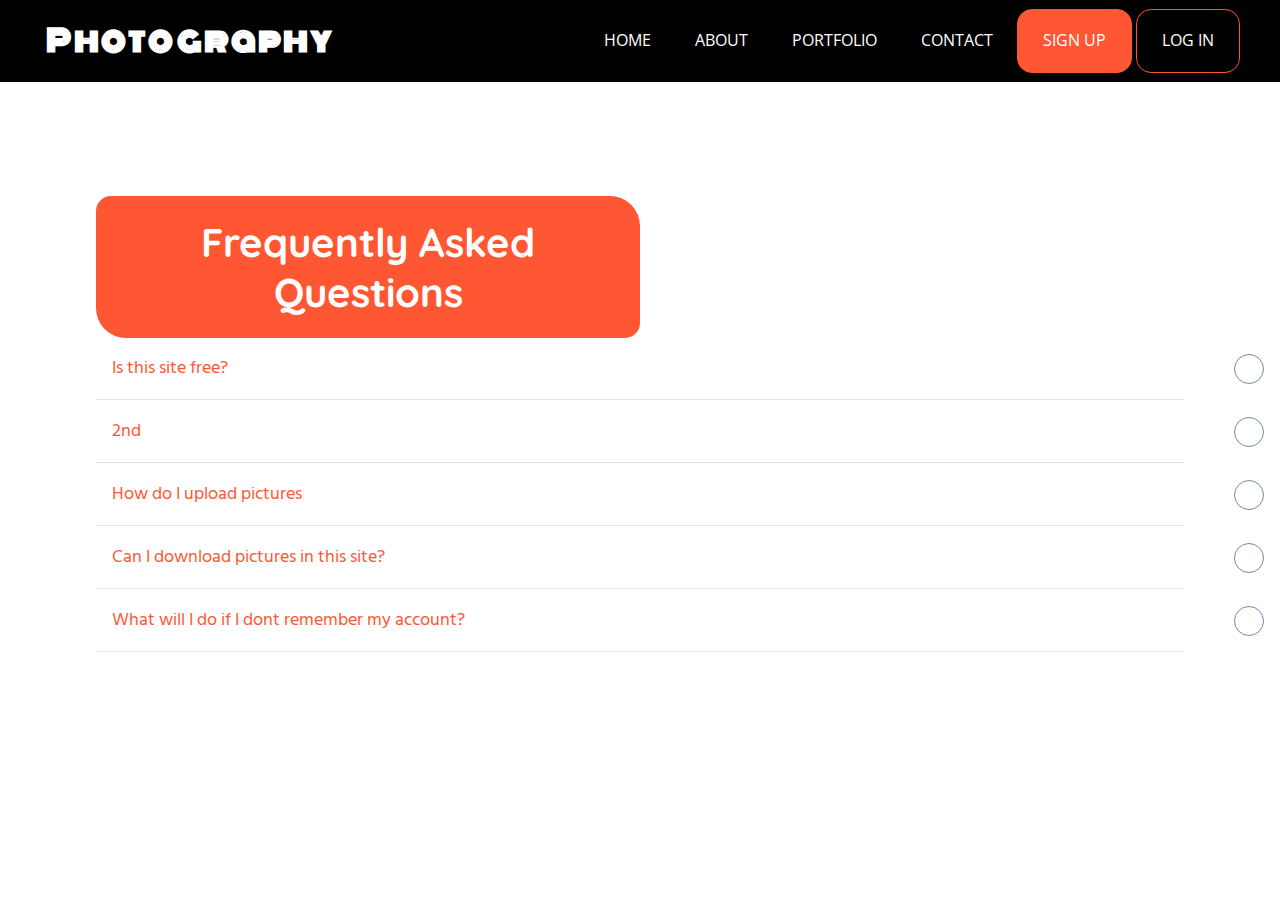
<file: pages/faq/index.html>
<!DOCTYPE html>
<html lang="en" >

<head>
  <meta charset="UTF-8">
  <title>FAQ</title>
  
  <!- FONTS ->
      
      <link href="https://fonts.googleapis.com/css?family=Open+Sans+Condensed:300" rel="stylesheet">
      <link href="https://fonts.googleapis.com/css?family=Quicksand" rel="stylesheet">
      <link href="https://fonts.googleapis.com/css?family=Monoton" rel="stylesheet">
      <link rel='stylesheet' href='https://code.ionicframework.com/ionicons/2.0.1/css/ionicons.min.css'>
      <link rel="stylesheet" href="css/style.css">

  
</head>
<header>
    <div class="wrapper">

              <nav>

                    <div class="menu-icon">
                          <i class="fa fa-bars fa-2x"></i>
                    </div>

                    <div class="logo">
                          Photography 
                    </div>

                    <div class="menu">
                          <ul>
                                <li><a href="/index.html">Home</a></li>
                                <li><a href="/about.html">About</a></li>
                                <li><a href="" >Portfolio</a></li>
                                <li><a href="#" >Contact</a></li>
                                <li><a href="../signup/signup.html">Sign Up</a></li>
                                <li><a href="../signin/signin.html">Log In</a></li>
                          </ul>
                    </div>

              </nav>
    </div>
</header>

<body>
<section>
  <div class="container">

  <h2>Frequently Asked Questions</h2>

  <div class="accordion">
    <div class="accordion-item">
      <a>Is this site free?</a>
      <div class="content">
        <p>YES. This is non-profitable site. This website aims to give user... chuchu</p>
      </div>
    </div>
    <div class="accordion-item">
      <a>2nd</a>
      <div class="content">
        <p>ULOL.</p>
      </div>
    </div>
    <div class="accordion-item">
      <a>How do I upload pictures</a>
      <div class="content">
        <p>First you shoul signup and chuchu...</p>
      </div>
    </div>
    <div class="accordion-item">
      <a>Can I download pictures in this site?</a>
      <div class="content">
        <p>Yes, all of the pictures that all of the people posted can be downloaded</p>
      </div>
    </div>
    <div class="accordion-item">
      <a>What will I do if I dont remember my account?</a>
      <div class="content">
        <p>VOVOO!!!!... bat di mona alam... tanga-tanga</p>
      </div>
    </div>
  </div>
</div>
</section>
  

<script src='https://code.jquery.com/jquery-3.2.1.min.js'></script>

    <script  src="js/index.js"></script>




</body>

</html>
</file>
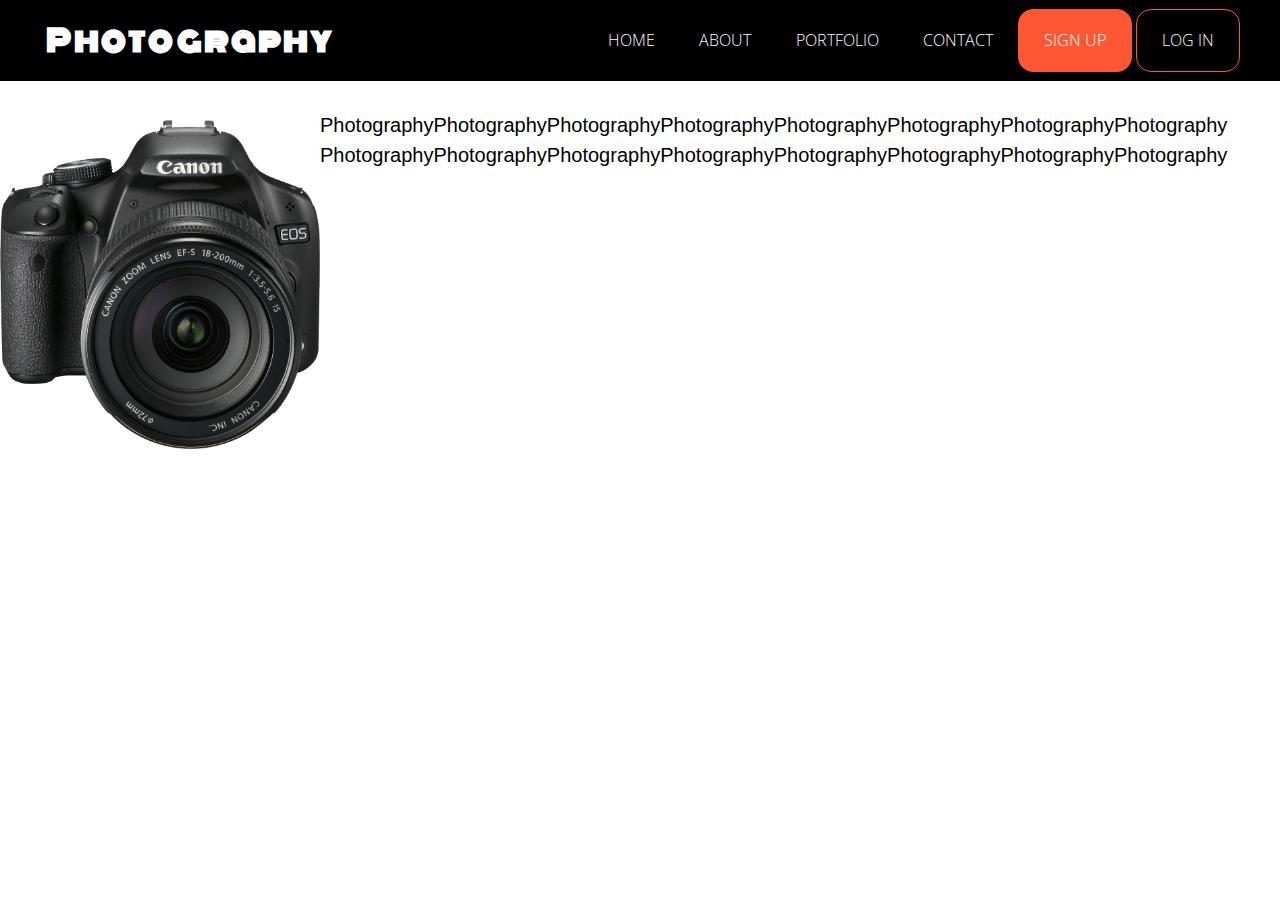
<file: about.html>
<!DOCTYPE html>
<html lang="en">
<head>
      <meta charset="UTF-8">
      <meta name="viewport" content="width=device-width, initial-scale=1.0">
      <meta http-equiv="X-UA-Compatible" content="ie=edge">
      <title>About</title>
<!- CSS parts ->    
      <link rel="stylesheet" href="./css/about.css">
<!- FONTS ->
      <link href="https://fonts.googleapis.com/css?family=Open+Sans+Condensed:300" rel="stylesheet">
      <link href="https://fonts.googleapis.com/css?family=Quicksand" rel="stylesheet">
      <link href="https://fonts.googleapis.com/css?family=Pacifico" rel="stylesheet">
      <link href="https://fonts.googleapis.com/css?family=Monoton" rel="stylesheet">  
<!- Mga pang paganda ->
      <link rel="stylesheet" href="https://maxcdn.bootstrapcdn.com/font-awesome/4.7.0/css/font-awesome.min.css">
      <script src="https://code.jquery.com/jquery-3.3.1.js"></script>
</head>
   
<header>
<div class="wrapper">
                  <nav>

                        <div class="menu-icon">
                              <i class="fa fa-bars fa-2x"></i>
                        </div>

                        <div class="logo">
                              Photography 
                        </div>

                        <div class="menu">
                              <ul>
                                    <li><a href="index.html">Home</a></li>
                                    <li><a href="#">About</a></li>
                                    <li><a href="#">Portfolio</a></li>
                                    <li><a href="#">Contact</a></li>
                                    <li><a href="./pages/signup/signup.html">Sign Up</a></li>
                                    <li><a href="./pages/signin/signin.html">Log In</a></li>
                              </ul>
                        </div>

                  </nav>

</header>
<body>
            <div class="content">

                  <p>
                      <img src="./img/pic.png" class="bounceInleft">
                        PhotographyPhotographyPhotographyPhotographyPhotographyPhotographyPhotographyPhotography
                  </p>
                  <p>
                        PhotographyPhotographyPhotographyPhotographyPhotographyPhotographyPhotographyPhotography
                  </p>
                  <section>

                        
                  </section>
            </div>
      </div>


</body>
</html>
</file>
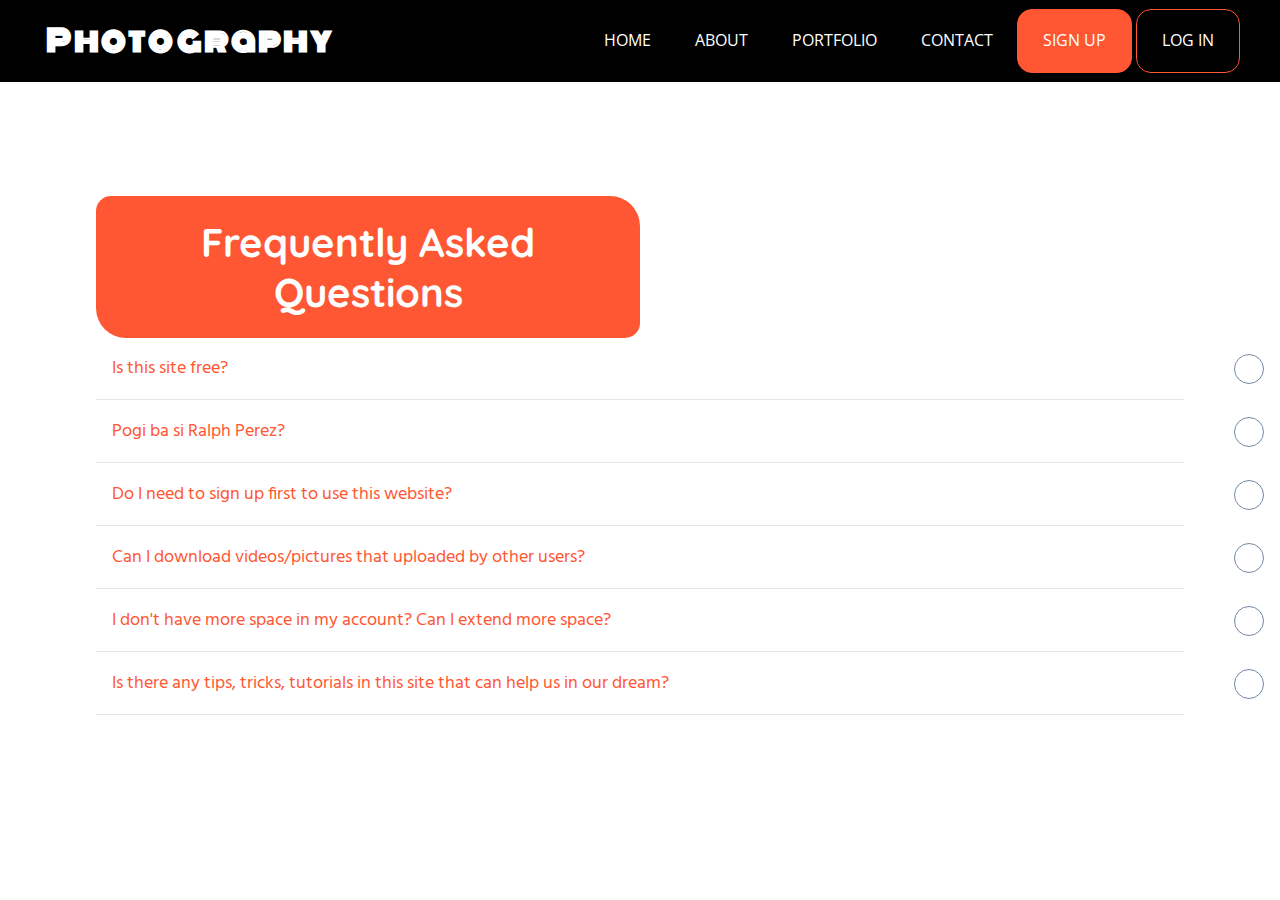
<file: faq.html>
<!DOCTYPE html>
<html lang="en" >

<head>
  <meta charset="UTF-8">
  <title>FAQ</title>
  
  <!- FONTS ->
      
      <link href="https://fonts.googleapis.com/css?family=Open+Sans+Condensed:300" rel="stylesheet">
      <link href="https://fonts.googleapis.com/css?family=Quicksand" rel="stylesheet">
      <link href="https://fonts.googleapis.com/css?family=Monoton" rel="stylesheet">
      <link rel='stylesheet' href='https://code.ionicframework.com/ionicons/2.0.1/css/ionicons.min.css'>
      <link rel="stylesheet" href="./pages/faq/css/style.css">

  
</head>
<header>
    <div class="wrapper">

              <nav>

                    <div class="menu-icon">
                          <i class="fa fa-bars fa-2x"></i>
                    </div>

                    <div class="logo">
                          Photography 
                    </div>

                    <div class="menu">
                          <ul>
                                <li><a href="index.html">Home</a></li>
                                <li><a href="about.html">About</a></li>
                                <li><a href="" >Portfolio</a></li>
                                <li><a href="#" >Contact</a></li>
                                <li><a href="./pages/signup/signup.html">Sign Up</a></li>
                                <li><a href="./pages/signin/signin.html">Log In</a></li>
                          </ul>
                    </div>

              </nav>
    </div>
</header>

<body>
<section>
  <div class="container">

  <h2>Frequently Asked Questions</h2>

  <div class="accordion">
    <div class="accordion-item">
      <a>Is this site free?</a>
      <div class="content">
        <p>YES. This is non-profitable site.</p>
      </div>
    </div>
        <div class="accordion-item">
      <a>Pogi ba si Ralph Perez?</a>
      <div class="content">
        <p>YES.Oo confirm!.</p>
      </div>
    </div>
    <div class="accordion-item">
      <a>Do I need to sign up first to use this website?</a>
      <div class="content">
        <p>Yes. Some contents are not accessible if you don't have an account</p>
      </div>
    </div>
    <div class="accordion-item">
      <a>Can I download videos/pictures that uploaded by other users?</a>
      <div class="content">
        <p>It depends on their own settings.</p>
      </div>
    </div>
    <div class="accordion-item">
      <a>I don't have more space in my account? Can I extend more space?</a>
      <div class="content">
        <p>Not for now. We are currently working for it.</p>
      </div>
    </div>
    <div class="accordion-item">
      <a>Is there any tips, tricks, tutorials in this site that can help us in our dream?</a>
      <div class="content">
        <p>Yes. Please check our Social Media sites for more info.</p>
      </div>
    </div>
  </div>
</div>
</section>
  

<script src='https://code.jquery.com/jquery-3.2.1.min.js'></script>

    <script  src="./pages/faq/js/index.js"></script>




</body>

</html>
</file>
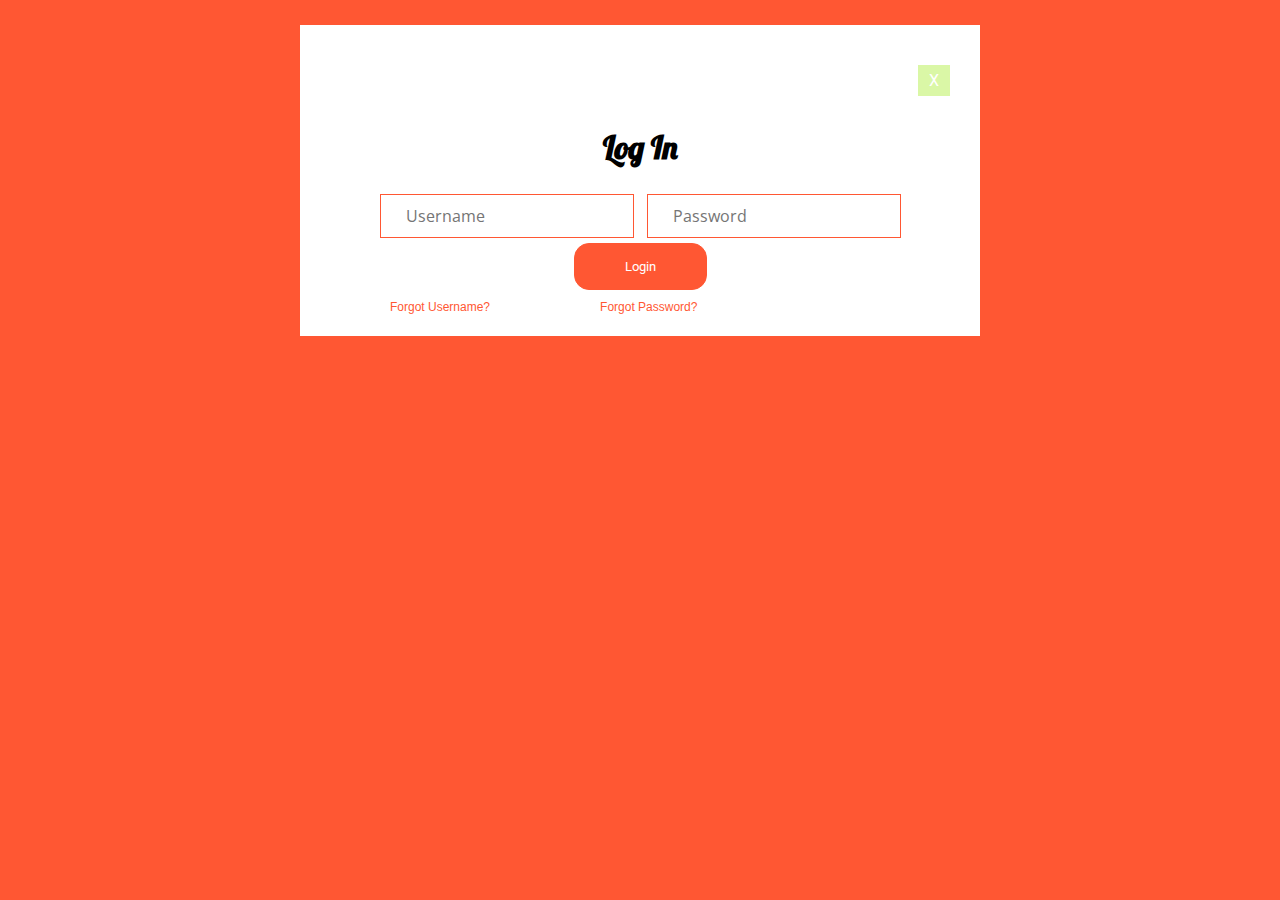
<file: pages/signin.html>
<html>
<meta name="viewport" content="initial-scale=1.0">
<meta charset="utf-8">
<link rel="stylesheet" href="https://fonts.googleapis.com/css?family=Tangerine">
<link rel="stylesheet" type="text/css" href="style.css">
<link href="https://fonts.googleapis.com/css?family=Lobster" rel="stylesheet">
<link href="https://fonts.googleapis.com/css?family=Open+Sans+Condensed:300" rel="stylesheet">
<link rel="shortcut icon" type="image/x-icon" href="docs/images/favicon.ico" />
<link href="https://fonts.googleapis.com/css?family=Roboto" rel="stylesheet">



	<body>



<div class="form">

	<form action="https://fonts.google.com/">
		<div class="close">
				<button class="closebtn"> X </button>
		</div>
		<h1>Log In</h1>	

<input type="text" name="username" placeholder="Username">
<input type="password" name="pwd" placeholder="Password">

<button class="loginbtn">Login</button>
<div class="">
<a href="" class="fam fo">Forgot Username?</a>
<a href="" class="fam fa">Forgot Password?</a>
</div>
	</form>
</div>


	</body>
</html>
</file>
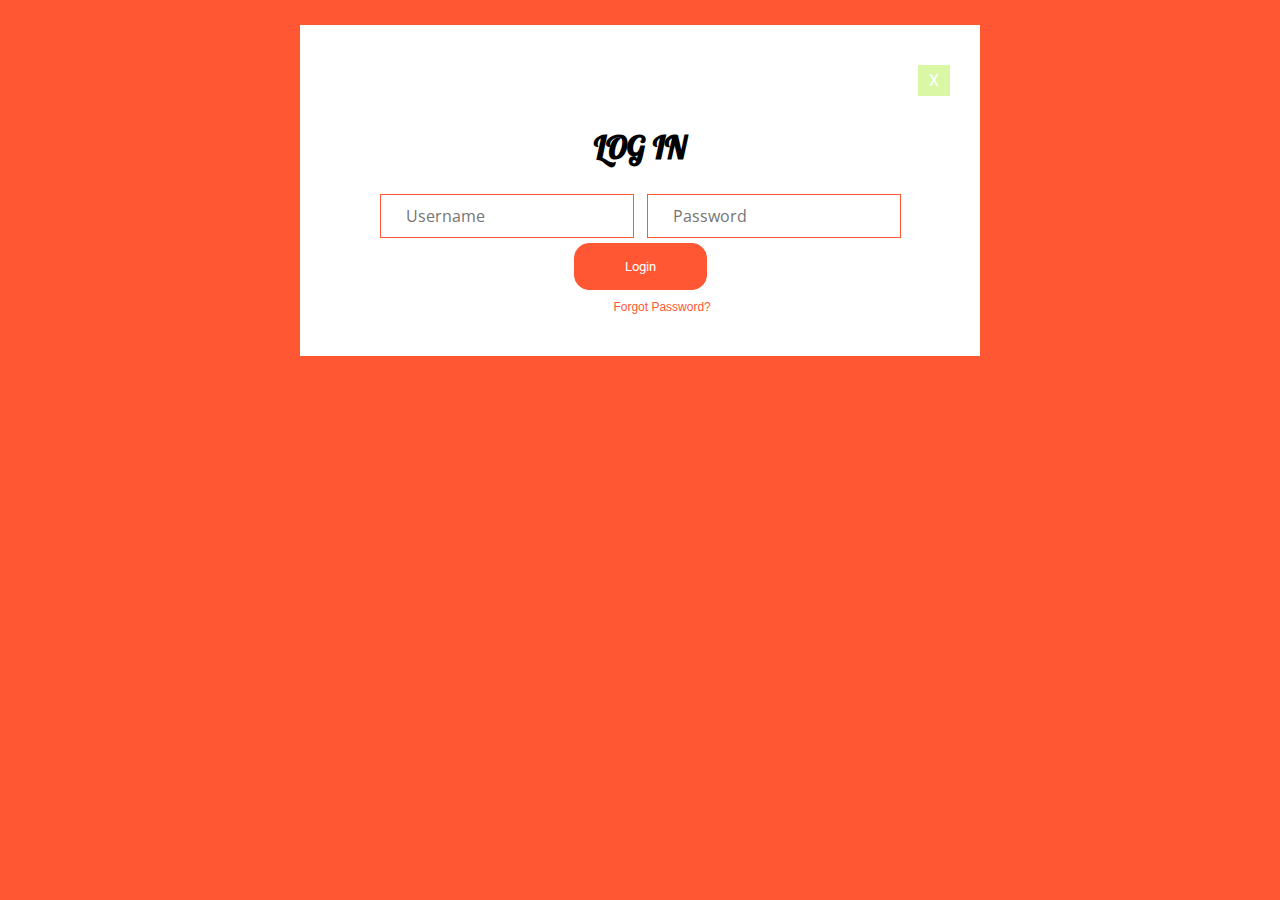
<file: pages/signin/signin.html>
<html>
<meta name="viewport" content="initial-scale=1.0">
<meta charset="utf-8">
<link rel="stylesheet" href="https://fonts.googleapis.com/css?family=Tangerine">
<link rel="stylesheet" type="text/css" href="style.css">
<link href="https://fonts.googleapis.com/css?family=Lobster" rel="stylesheet">
<link href="https://fonts.googleapis.com/css?family=Open+Sans+Condensed:300" rel="stylesheet">
<link rel="shortcut icon" type="image/x-icon" href="docs/images/favicon.ico" />
<link href="https://fonts.googleapis.com/css?family=Roboto" rel="stylesheet">



	<body>



<div class="form">

	<form action="https://groupindex.github.io/">
		<div class="close">
				<button class="closebtn"> X </button>
		</div>
		<h1>LOG IN</h1>	

<input type="text" name="username" placeholder="Username">
<input type="password" name="pwd" placeholder="Password">

<button class="loginbtn">Login</button>
    <div class="">
		&nbsp; &nbsp; <a href="" class="letsgo fo"> &nbsp; &nbsp; &nbsp; &nbsp; &nbsp; &nbsp; &nbsp; &nbsp; &nbsp; &nbsp; &nbsp; &nbsp; &nbsp; &nbsp; &nbsp; &nbsp; &nbsp; &nbsp; &nbsp; &nbsp; &nbsp; &nbsp; &nbsp; &nbsp; &nbsp; &nbsp; &nbsp; &nbsp; &nbsp; &nbsp; &nbsp; &nbsp; &nbsp; &nbsp;Forgot Password?</a> 
		
	</div>
	</form>
</div>


	</body>
</html>
</file>
<file: pages/faq/css/style.css>
@import url('https://fonts.googleapis.com/css?family=Hind:300,400');

*, *:before, *:after {
  -webkit-box-sizing: inherit;
  box-sizing: inherit;
}

html {
  -webkit-box-sizing: border-box;
  box-sizing: border-box;
}

body {
  margin: 0;
  padding: 0;
  font-family: 'Hind', sans-serif;
  background: #fff;
  color: #4d5974;

  min-height: 100vh;
}


header {
    width: 100%;
    height: 100px;
}
.logo {
    line-height: 50px;
    position: fixed;
    float: left;
    margin: 16px 46px;
    color: #fff;
    font-weight: bold;
    letter-spacing: 2px;
    font-family: 'Monoton', cursive;
    font-size: 30px;
}

nav {
    position: fixed;
    width: 100%;
    line-height: 60px;
    background-color: #000;
}

nav ul {
    line-height: 60px;
    list-style: none;
    background: rgba(0, 0, 0, 0);
    overflow: hidden;
    color: #fff;
    text-align: right;
    margin: 0;
    padding-right: 40px;
    transition: 1s;
}

nav.black ul {
    background: #000;
}

nav ul li {
    display: inline-block;
    padding: 10px 20px;
    text-transform: uppercase;
}

nav ul li a {
    font-family: 'Open Sans Condensed', sans-serif;
    text-decoration: none;
    color: #fff;
    font-size: 16px;
}
/*******Form nav*******/
nav ul li:nth-child(5) {
    border: 1px solid #FF5733;
    background-color: #FF5733;
    padding: 0px 25px;
    border-radius: 15px;
}
nav ul li:nth-child(6) {
    border: 1px solid #FF5733;
    padding: 0px 25px;
    border-radius: 15px;
}
/*******Animation*******/
nav ul li:nth-child(5):hover {
    background-color: #C70039;
    border-color: #C70039;
    transition: 1s;
    -webkit-animation: circle 1.5s ease-in forwards; 
    -webkit-animation: circle 1.5s ease-in backwards;
}
nav ul li:nth-child(6):hover {
    background-color: #DAF7A6;
    border-color: #DAF7A6;
    transition: 1s;
    -webkit-animation: circle 1.5s ease-in forwards; 
    -webkit-animation: circle 1.5s ease-in backwards;
}
nav ul li:nth-child(6) .anav:hover {
    color: #181818;
    transition: .5s;
}
nav ul li:nth-child(-n+4):hover {
    border-bottom: 1px solid #DAF7A6 ;
    padding-top: 10px;
    padding-bottom: 10px;
    transition: all .5s;
    -webkit-animation: circle 1.5s ease-in forwards;
}



/*******Lolzzz*******/
.menu-icon {
    line-height: 60px;
    width: 100%;
    background: #000;
    text-align: right;
    box-sizing: border-box;
    padding: 15px 24px;
    cursor: pointer;
    color: #fff;
    display: none;
}

@media(max-width: 786px) {

    .logo {
          position: fixed;
          top: 0;
          margin-top: 16px;
    }

    nav ul {
          max-height: 0px;
          background: #000;
    }

    nav.black ul {
          background: #000;
    }

    .showing {
          max-height: 34em;
    }

    nav ul li {
          box-sizing: border-box;
          width: 100%;
          padding: 24px;
          text-align: center;
    }

    .menu-icon {
          display: block;
    }

}

/** FAW **/
section {
	width: 100%;
    position: inherit; /** Dito ako nagkamali dahil sa absolute property na nilagay **/
}
.container {
  margin: 0 auto;
  padding: 6em;
  width: 100%;
  z-index: -1;
}

h2 {
  font-family: 'Quicksand';
  font-size: 40px;
  width: 50%;
  color: #fff;
  padding: 1.3rem;
  margin: 0;
  background-color: #FF5733;
  text-align: center;
  vertical-align: center;
  border-radius: 15px 30px;
}

.accordion a {
  position: inherit;
  display: -webkit-box;
  display: -webkit-flex;
  display: -ms-flexbox;
  display: flex;
  -webkit-box-orient: vertical;
  -webkit-box-direction: normal;
  -webkit-flex-direction: column;
  -ms-flex-direction: column;
  flex-direction: column;
  width: 100%;
  padding: 1rem 3rem 1rem 1rem;
  color: #FF5733;
  font-size: 1.15rem;
  font-weight: 400;
  border-bottom: 1px solid #e5e5e5;
}

.accordion a:hover,
.accordion a:hover::after {
  cursor: pointer;
  color: #FF5733;
}

.accordion a:hover::after {
  border: 1px solid #FF5733;
}

.accordion a.active {
  color: #FF5733;
  border-bottom: 1px solid #FF5733;
}

.accordion a::after {
  font-family: 'Ionicons';
  content: '\f218';
  position: absolute;
  float: right;
  right: 1rem;
  font-size: 1rem;
  color: #7288a2;
  padding: 5px;
  width: 30px;
  height: 30px;
  -webkit-border-radius: 50%;
  -moz-border-radius: 50%;
  border-radius: 50%;
  border: 1px solid #7288a2;
  text-align: center;
}

.accordion a.active::after {
  font-family: 'Ionicons';
  content: '\f209';
  color: #FF5733;
  border: 1px solid #FF5733;
}

.accordion .content {
  opacity: 0;
  padding: 0 1rem;
  max-height: 0;
  border-bottom: 1px solid #e5e5e5;
  overflow: hidden;
  clear: both;
  -webkit-transition: all 0.2s ease 0.15s;
  -o-transition: all 0.2s ease 0.15s;
  transition: all 0.2s ease 0.15s;
}

.accordion .content p {
  font-size: 1rem;
  font-weight: 300;
}

.accordion .content.active {
  opacity: 1;
  padding: 1rem;
  max-height: 100%;
  -webkit-transition: all 0.35s ease 0.15s;
  -o-transition: all 0.35s ease 0.15s;
  transition: all 0.35s ease 0.15s;
}
</file>
<file: css/about.css>
::-webkit-scrollbar {
    width: 8px;
    background-color: grey;
}  
::-webkit-scrollbar-thumb {
  border-radius: 10px;
  background-color: #ff5733;
  box-shadow: inset 0 0 6px rgba(0,0,0,.3);
}
::-webkit-scrollbar-track {
  border-radius: 10px;
  background-color: #FFC300;
  box-shadow: inset 0 0 6px rgba(0,0,0,.3);
}

html, body {
    margin: 0;
    padding: 0;
    width: 100%;
}

body {
    font-family: "Helvetica Neue",sans-serif;
    font-weight: lighter;
}

header {
    width: 100%;
    height: 100px;
}

.content {
    width: 100%;
    margin: 20px auto;
    font-size: 20px;
    line-height: 10px;
    text-align: justify;
}

.logo {
    line-height: 50px;
    position: fixed;
    float: left;
    margin: 16px 46px;
    color: #fff;
    font-weight: bold;
    letter-spacing: 2px;
    font-family: 'Monoton', cursive;
    font-size: 30px;
}

nav {
    position: fixed;
    width: 100%;
    line-height: 60px;
    background-color: #000;
}

nav ul {
    line-height: 60px;
    list-style: none;
    background: rgba(0, 0, 0, 0);
    overflow: hidden;
    color: #fff;
    text-align: right;
    margin: 0;
    padding-right: 40px;
    transition: 1s;
}

nav.black ul {
    background: #000;
}

nav ul li {
    display: inline-block;
    padding: 10px 20px;
    text-transform: uppercase;
}

nav ul li a {
    font-family: 'Open Sans Condensed', sans-serif;
    text-decoration: none;
    color: #fff;
    font-size: 16px;
}
/*******Form nav*******/
nav ul li:nth-child(5) {
    border: 1px solid #FF5733;
    background-color: #FF5733;
    padding: 0px 25px;
    border-radius: 15px;
}
nav ul li:nth-child(6) {
    border: 1px solid #FF5733;
    padding: 0px 25px;
    border-radius: 15px;
}
/*******Animation*******/
nav ul li:nth-child(5):hover {
    background-color: #C70039;
    border-color: #C70039;
    transition: 1s;
    -webkit-animation: circle 1.5s ease-in-out both; 
}
nav ul li:nth-child(6):hover {
    background-color: #DAF7A6;
    border-color: #DAF7A6;
    transition: 1s;
    -webkit-animation: circle 1.5s ease-in-out both; 
}
nav ul li:nth-child(6) a:hover {
    color: #181818;
    transition: .5s;
}
nav ul li:nth-child(-n+4):hover {
    border-bottom: 1px solid #DAF7A6 ;
    padding-top: 10px;
    padding-bottom: 10px;
    transition: all .5s;
    -webkit-animation: circle 1.5s ease-in-out both;
}



/*******Lolzzz*******/
.menu-icon {
    line-height: 60px;
    width: 100%;
    background: #000;
    text-align: right;
    box-sizing: border-box;
    padding: 15px 24px;
    cursor: pointer;
    color: #fff;
    display: none;
}

@media(max-width: 786px) {

    .logo {
          position: fixed;
          top: 0;
          margin-top: 16px;
    }

    nav ul {
          max-height: 0px;
          background: #000;
    }

    nav.black ul {
          background: #000;
    }

    .showing {
          max-height: 34em;
    }

    nav ul li {
          box-sizing: border-box;
          width: 100%;
          padding: 24px;
          text-align: center;
    }

    .menu-icon {
          display: block;
    }

}


img {
    width: 25%;
    height: 25%;
    float: left;

}
.bounceInLeft {
    -webkit-animation-name: bounceInLeft;
    animation-name: bounceInLeft;
    -webkit-animation-duration: 1s;
    animation-duration: 1s;
    -webkit-animation-fill-mode: both;
    animation-fill-mode: both;
    }
    @-webkit-keyframes bounceInLeft {
    0%, 60%, 75%, 90%, 100% {
    -webkit-transition-timing-function: cubic-bezier(0.215, 0.610, 0.355, 1.000);
    transition-timing-function: cubic-bezier(0.215, 0.610, 0.355, 1.000);
    }
    0% {
    opacity: 0;
    -webkit-transform: translate3d(-3000px, 0, 0);
    transform: translate3d(-3000px, 0, 0);
    }
    60% {
    opacity: 1;
    -webkit-transform: translate3d(25px, 0, 0);
    transform: translate3d(25px, 0, 0);
    }
    75% {
    -webkit-transform: translate3d(-10px, 0, 0);
    transform: translate3d(-10px, 0, 0);
    }
    90% {
    -webkit-transform: translate3d(5px, 0, 0);
    transform: translate3d(5px, 0, 0);
    }
    100% {
    -webkit-transform: none;
    transform: none;
    }
    }
    @keyframes bounceInLeft {
    0%, 60%, 75%, 90%, 100% {
    -webkit-transition-timing-function: cubic-bezier(0.215, 0.610, 0.355, 1.000);
    transition-timing-function: cubic-bezier(0.215, 0.610, 0.355, 1.000);
    }
    0% {
    opacity: 0;
    -webkit-transform: translate3d(-3000px, 0, 0);
    transform: translate3d(-3000px, 0, 0);
    }
    60% {
    opacity: 1;
    -webkit-transform: translate3d(25px, 0, 0);
    transform: translate3d(25px, 0, 0);
    }
    75% {
    -webkit-transform: translate3d(-10px, 0, 0);
    transform: translate3d(-10px, 0, 0);
    }
    90% {
    -webkit-transform: translate3d(5px, 0, 0);
    transform: translate3d(5px, 0, 0);
    }
    100% {
    -webkit-transform: none;
    transform: none;
    }
    }
</file>
<file: pages/style.css>
body, html {
	padding: 0px;
	margin: 0 auto;
	font-family: 'Lobster', cursive;
}
body {
	background-color: #FF5733 ;
}
.close {
	padding: 10px;
	position: absolute;
}	
.form {

	width: 50%;
	padding: 30px 20px;
	margin: 25px auto;
	text-align: center;
	background-color: #fff;
}
input {
	font-size: 16px;
	padding: 10px 25px;
	margin: 5px;
	border: 1px solid #FF5733;
	font-family: 'Open Sans Condensed', sans-serif;

}
.loginbtn {
	padding: 15px 50px;
	color: #fff;
	border-radius: 15px;
	border: 1px solid #FF5733;
	background-color: #FF5733;
	font-family: 'Roboto', sans-serif;
	cursor: pointer;

}
.loginbtn:hover {
	background-color: #861D06;
	border-color: #861D06;
	transition: 2s;
}

.fam {
	font: 12px arial;
	position: inherit;
	margin: 0px 5px;
	margin-left: 20px;
	padding: 10px;
	padding-left: 50px;
	float: left;
	text-decoration: none;
	color: #FF5733;
	text-align: left;
}
.fa {
	margin-left: 45px;
}

/****dfsdfgsdfg****/

.closebtn {
	padding: 5px 10px;
	color: #fff;
	font-size: 16px;
	border: 1px solid #DAF7A6;
	background-color: #DAF7A6;
	font-family: 'Roboto', sans-serif;
	cursor: pointer;

}
.close {
	position: relative; 
	text-align: right;
	float: center;
	display: block;
}
</file>
<file: pages/signin/style.css>
body, html {
	padding: 0px;
	margin: 0 auto;
	font-family: 'Lobster', cursive;
}
body {
	background-color: #FF5733 ;
}
.close {
	padding: 10px;
	position: absolute;
}	
.form {

	width: 50%;
	padding: 30px 20px;
	margin: 25px auto;
	text-align: center;
	background-color: #fff;
}
input {
	font-size: 16px;
	padding: 10px 25px;
	margin: 5px;
	border: 1px solid #FF5733;
	font-family: 'Open Sans Condensed', sans-serif;

}
.loginbtn {
	padding: 15px 50px;
	color: #fff;
	border-radius: 15px;
	border: 1px solid #FF5733;
	background-color: #FF5733;
	font-family: 'Roboto', sans-serif;
	cursor: pointer;

}
.loginbtn:hover {
	background-color: #861D06;
	border-color: #861D06;
	transition: 2s;
}

.fam {
	font: 12px arial;
	position: inherit;
	margin: 0px 5px;
	margin-left: 20px;
	padding: 10px;
	padding-left: 50px;
	float: left;
	text-decoration: none;
	color: #FF5733;
	text-align: left;
}
.fa {
	margin-left: 45px;
}

/****dfsdfgsdfg****/

.closebtn {
	padding: 5px 10px;
	color: #fff;
	font-size: 16px;
	border: 1px solid #DAF7A6;
	background-color: #DAF7A6;
	font-family: 'Roboto', sans-serif;
	cursor: pointer;

}
.close {
	position: relative; 
	text-align: right;
	float: center;
	display: block;
}

/** PARA SA BABA NG INPUT  **/

.letsgo {
	font: 12px arial;
	margin: 0px 5px;
	margin-left: 20px;
	padding: 10px;
	padding-left: 50px;
	float: left;
	text-decoration: none;
	color: #FF5733;
	text-align: left;
}
.fa {
	margin-left: 50px;
}
</file>
